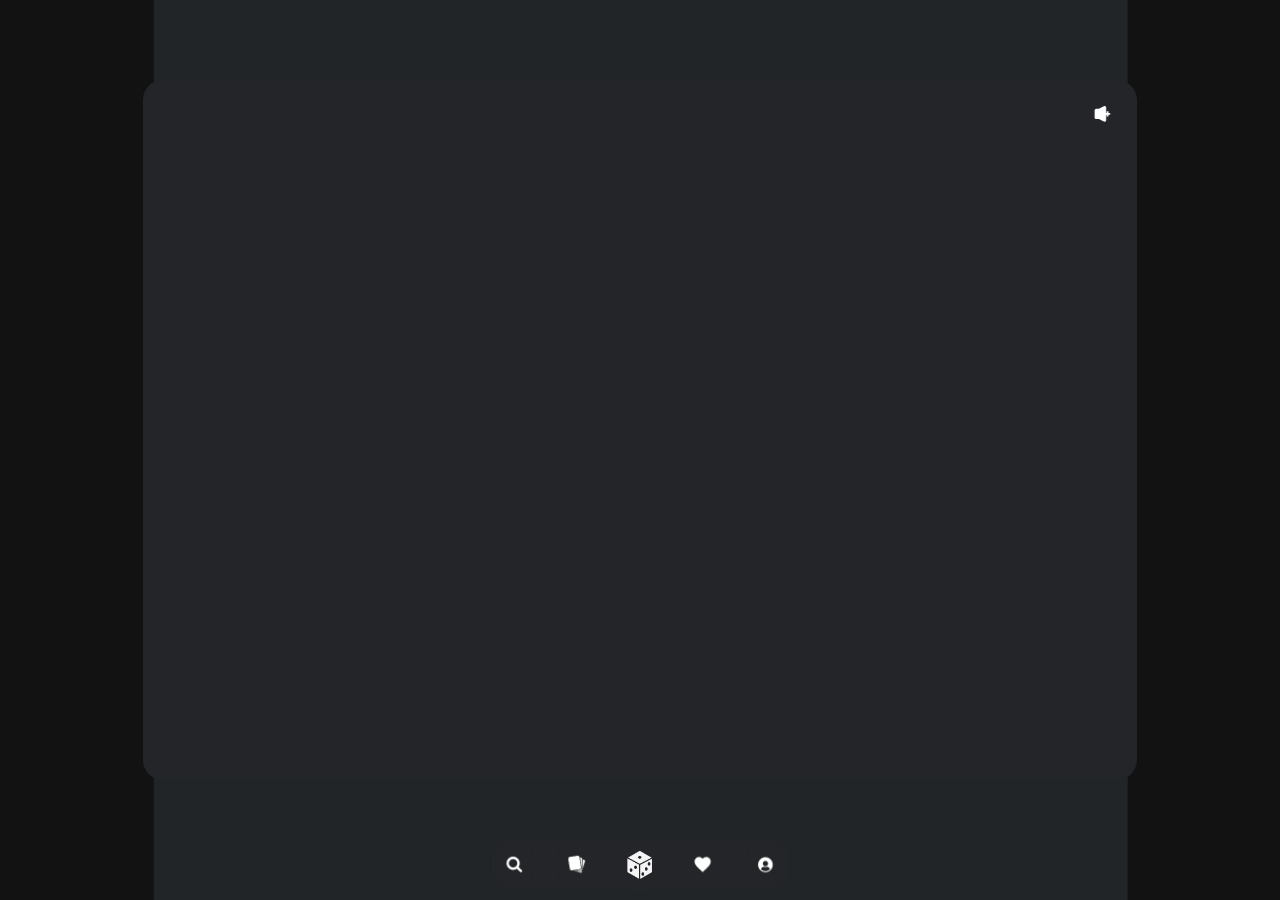
<file: moyaprila/index.html>
<!DOCTYPE html>
<html lang="en">
<head>
    <script src="https://telegram.org/js/telegram-web-app.js"></script>
    <script>
        // Инициализация Telegram WebApp
        const tg = window.Telegram.WebApp;
        tg.ready();
        tg.expand();
    </script>

    <meta charset="UTF-8">
    <meta name="viewport" content="width=device-width, initial-scale=1.0, maximum-scale=1.0, user-scalable=no">
    <title>English Cards</title>
    <style>
        :root {
            --tg-theme-bg-color: #121212;
            --tg-theme-text-color: #FFFFFF;
            --tg-theme-hint-color: #808080;
            --tg-theme-link-color: #FFFFFF;
            --tg-theme-button-color: #232528;
            --tg-theme-button-text-color: #FFFFFF;
        }

        html, body {
            margin: 0;
            padding: 0;
            height: 100%;
            overflow: hidden;
            background-color: var(--tg-theme-bg-color);
            color: var(--tg-theme-text-color);
        }
    
        #root {
            height: 100%;
        }

        * {
            margin: 0;
            padding: 0;
            box-sizing: border-box;
        }

        body {
            font-family: -apple-system, BlinkMacSystemFont, 'Segoe UI', Roboto, Oxygen, Ubuntu, Cantarell, sans-serif;
        }

        .app {
            width: 100%;
            height: 100vh;
            margin: 0 auto;
            display: flex;
            flex-direction: column;
            position: relative;
            background-color: var(--tg-theme-bg-color);
            overflow: hidden;
            padding-bottom: env(safe-area-inset-bottom, 83px);
        }

        .card-container {
            flex: 1;
            position: relative;
            padding: 20px;
            overflow: hidden;
            display: flex;
            align-items: center;
            justify-content: center;
            background-color: var(--tg-theme-bg-color);
        }

        .cards-stack {
            position: absolute;
            width: 89.25%;
            height: calc(96.6vh - 129.15px);
            left: 50%;
            transform: translateX(-50%);
            top: 80px;
        }

        .undercard {
            position: absolute;
            width: 148%;
            height: 148%;
            border-radius: 36px;
            left: 50%;
            transform: translateX(-50%);
            pointer-events: none;
            top: -178px;
            background: url('assets/icons/undercard.png') no-repeat center;
            background-size: cover;
            z-index: 0;
        }

        .card {
            position: absolute;
            width: 87%;
            height: calc(100% - 40px);
            background-color: var(--tg-theme-button-color);
            border-radius: 20px;
            padding: 14px 0;
            color: var(--tg-theme-text-color);
            cursor: grab;
            user-select: none;
            touch-action: none;
            transition: transform 0.3s ease, opacity 0.3s ease;
            left: 50%;
            transform: translateX(-50%);
            z-index: 2;
            will-change: transform, opacity;
        }

        .card-content {
            height: 100%;
            display: flex;
            flex-direction: column;
            width: 283.5px;
            margin: 0 auto;
        }

        .word-section {
            display: flex;
            align-items: flex-start;
            justify-content: space-between;
            margin-bottom: 0;
            width: 100%;
            height: 48px;
            padding: 10px 20px;
            position: absolute;
            top: 10px;
            left: 0;
        }

        .word-container {
            display: flex;
            flex-direction: column;
            gap: 3.6px;
            flex: 1;
            margin-right: 10.8px;
            overflow: hidden;
        }

        .word {
            font-size: 19px;
            font-weight: 600;
            color: var(--tg-theme-text-color);
            margin: 0;
            white-space: nowrap;
            overflow: hidden;
            text-overflow: ellipsis;
        }

        .sound-btn {
            background: none;
            border: none;
            cursor: pointer;
            padding: 3.6px;
            width: 27.9px;
            height: 27.9px;
            display: flex;
            align-items: center;
            justify-content: center;
            flex-shrink: 0;
        }

        .sound-btn svg {
            width: 27.9px;
            height: 27.9px;
            fill: var(--tg-theme-text-color);
        }

        .transcription {
            color: var(--tg-theme-hint-color);
            font-size: 14.4px;
            font-weight: 400;
            margin: 2px 0 0 0;
            height: 18px;
        }

        .description {
            color: var(--tg-theme-text-color);
            font-size: 15px;
            line-height: 1.5;
            margin-bottom: 0;
            height: 120px;
            overflow-y: auto;
            display: flex;
            align-items: center;
            justify-content: flex-start;
            text-align: left;
            padding: 0 20px;
            margin-top: 0;
            position: absolute;
            top: 68px;
            left: 0;
            right: 0;
        }

        .meanings {
            display: flex;
            flex-direction: column;
            gap: 8px;
            margin-bottom: 0;
            justify-content: center;
            width: 283.5px;
            height: 320px;
            position: absolute;
            bottom: 55px;
            left: 50%;
            transform: translateX(-50%);
            padding: 0 5px;
        }

        .meaning {
            background-color: var(--tg-theme-button-color);
            padding: 8px;
            border-radius: 14.4px;
            display: grid;
            grid-template-columns: 85px 1fr;
            gap: 11.7px;
            height: 100px;
        }

        .meaning-image {
            width: 85px;
            height: 80px;
            object-fit: cover;
            border-radius: 10.8px;
            justify-self: center;
            align-self: center;
        }

        .meaning-content {
            display: flex;
            flex-direction: column;
            justify-content: center;
            gap: 3.6px;
        }

        .meaning-phrase {
            font-size: 14.4px;
            font-weight: 600;
            color: var(--tg-theme-text-color);
            height: 21.6px;
            display: -webkit-box;
            -webkit-line-clamp: 1;
            -webkit-box-orient: vertical;
            overflow: hidden;
        }

        .meaning-text {
            font-size: 14.4px;
            line-height: 1.5;
            color: var(--tg-theme-hint-color);
            height: 21.6px;
            display: -webkit-box;
            -webkit-line-clamp: 1;
            -webkit-box-orient: vertical;
            overflow: hidden;
        }

        .tags {
            height: 31.2px;
            display: flex;
            flex-wrap: wrap;
            gap: 9.36px;
            overflow: hidden;
            position: absolute;
            bottom: 12px;
            left: 50%;
            transform: translateX(-50%);
            width: 283.5px;
            padding: 0 5px 5px 5px;
        }

        .tag {
            background-color: var(--tg-theme-button-color);
            padding: 4.212px 8.424px;
            border-radius: 10.8px;
            font-size: 12.87px;
            color: var(--tg-theme-hint-color);
            white-space: nowrap;
            display: flex;
            align-items: center;
            justify-content: center;
        }

        .navigation {
            height: 70.55px;
            background-color: #000000;
            border-radius: 15.3px 15.3px 0 0;
            display: flex;
            justify-content: flex-start;
            align-items: center;
            padding: 0;
            position: fixed;
            bottom: env(safe-area-inset-bottom, 30px);
            left: 50%;
            transform: translateX(-50%);
            background: url('assets/icons/iconsbackground.png') no-repeat center center;
            background-size: 95% 67%;
            gap: 0;
            width: 72.675%;
            max-width: 314.5px;
        }

        .nav-btn {
            background: none;
            border: none;
            width: 20%;
            height: 69.615px;
            padding: 0;
            cursor: pointer;
            transition: transform 0.2s ease;
            position: relative;
            display: flex;
            align-items: center;
            justify-content: center;
            flex-shrink: 0;
            z-index: 1;
            margin: 0;
        }

        .nav-btn img {
            width: 46.665px;
            height: 46.665px;
            object-fit: contain;
            display: block;
            position: relative;
        }

        #randomBtn img {
            width: 53.55px;
            height: 53.55px;
        }

        .nav-btn:hover {
            transform: scale(1.1);
        }

        .next-card {
            position: absolute;
            width: 87%;
            height: calc(100% - 40px);
            background-color: var(--tg-theme-button-color);
            border-radius: 20px;
            padding: 14px 0;
            color: var(--tg-theme-text-color);
            left: 50%;
            transform: translateX(-50%);
            opacity: 0;
            transition: opacity 0.3s ease;
            z-index: 1;
            will-change: opacity;
        }

        .next-card .card-content {
            height: 100%;
            display: flex;
            flex-direction: column;
            width: 283.5px;
            margin: 0 auto;
        }

        @media (max-width: 390px) {
            .app {
                max-width: 100%;
            }
            
            .card, .next-card {
                width: 100%;
            }
            
            .card-content, .meanings, .tags {
                width: 100%;
                max-width: 283.5px;
            }
        }
    </style>
</head>
<body>
    <div class="app">
        <div class="card-container">
            <div class="cards-stack">
                <div class="undercard"></div>
                <div class="next-card">
                    <div class="card-content">
                        <div class="word-section">
                            <div class="word-container">
                                <h1 class="word"></h1>
                                <p class="transcription"></p>
                            </div>
                            <button class="sound-btn">
                                <svg xmlns="http://www.w3.org/2000/svg" viewBox="0 0 24 24">
                                    <path d="M14.47 3.12c-.28-.14-.58-.21-.89-.21-.31 0-.61.07-.89.21L7 6H4c-1.1 0-2 .9-2 2v8c0 1.1.9 2 2 2h3l5.69 2.88c.28.14.58.21.89.21.31 0 .61-.07.89-.21.55-.28.89-.84.89-1.44V4.56c0-.6-.34-1.16-.89-1.44zM16 15h2v-2h2v-2h-2V9h-2v2h-2v2h2v2z"/>
                                </svg>
                            </button>
                        </div>
                        <p class="description"></p>
                        <div class="meanings"></div>
                        <div class="tags"></div>
                    </div>
                </div>
                <div class="card">
                    <div class="card-content">
                        <div class="word-section">
                            <div class="word-container">
                                <h1 class="word"></h1>
                                <p class="transcription"></p>
                            </div>
                            <button class="sound-btn">
                                <svg xmlns="http://www.w3.org/2000/svg" viewBox="0 0 24 24">
                                    <path d="M14.47 3.12c-.28-.14-.58-.21-.89-.21-.31 0-.61.07-.89.21L7 6H4c-1.1 0-2 .9-2 2v8c0 1.1.9 2 2 2h3l5.69 2.88c.28.14.58.21.89.21.31 0 .61-.07.89-.21.55-.28.89-.84.89-1.44V4.56c0-.6-.34-1.16-.89-1.44zM16 15h2v-2h2v-2h-2V9h-2v2h-2v2h2v2z"/>
                                </svg>
                            </button>
                        </div>
                        <p class="description"></p>
                        <div class="meanings"></div>
                        <div class="tags"></div>
                    </div>
                </div>
            </div>
        </div>
        <div class="navigation">
            <button class="nav-btn search-btn">
                <img src="assets/icons/search.png" alt="Search">
            </button>
            <button class="nav-btn cards-btn" onclick="window.location.href='cards.html'">
                <img src="assets/icons/cards.png" alt="Cards">
            </button>
            <button class="nav-btn" id="randomBtn">
                <img src="assets/icons/dice.png" alt="Random">
            </button>
            <button class="nav-btn favorite-btn">
                <img src="assets/icons/heart.png" alt="Favorites">
            </button>
            <button class="nav-btn profile-btn">
                <img src="assets/icons/profile.png" alt="Profile">
            </button>
        </div>
    </div>
    <script>
        class CardManager {
            constructor() {
                this.tg = window.Telegram.WebApp;
                this.cards = [
                    {
                        "word": "chase",
                        "transcription": "[чейс]",
                        "description": "Используется в ситуациях преследования или стремления к чему-то. Так же chase может значить выгонять что-то или кого-то.",
                        "meanings": [
                            {
                                "phrase": "chase a thief",
                                "translation": "преследовать вора",
                                "image": "assets/images/chase1.png"
                            },
                            {
                                "phrase": "chase a dream",
                                "translation": "гнаться за мечтой",
                                "image": "assets/images/chase2.png"
                            },
                            {
                                "phrase": "chase away",
                                "translation": "прогнать прочь",
                                "image": "assets/images/chase3.png"
                            }
                        ],
                        "audio": "assets/audio/chase.mp3",
                        "tags": [
                            "B2",
                            "База"
                        ],
                        "profession": null
                    },
                    {
                        "word": "run",
                        "transcription": "[ран]",
                        "description": "Означает перемещение быстрым шагом, а также использование чего-либо.",
                        "meanings": [
                            {
                                "phrase": "run fast",
                                "translation": "бежать быстро",
                                "image": "assets/images/run1.png"
                            },
                            {
                                "phrase": "run a program",
                                "translation": "запустить программу",
                                "image": "assets/images/run2.png"
                            },
                            {
                                "phrase": "run a business",
                                "translation": "управлять бизнесом",
                                "image": "assets/images/run3.png"
                            }
                        ],
                        "audio": "assets/audio/run.mp3",
                        "tags": [
                            "A2",
                            "База"
                        ],
                        "profession": null
                    },
                    {
                        "word": "build",
                        "transcription": "[билд]",
                        "description": "Строить или создавать что-либо — дом, проект или бизнес.",
                        "meanings": [
                            {
                                "phrase": "build a house",
                                "translation": "построить дом",
                                "image": "assets/images/build1.png"
                            },
                            {
                                "phrase": "build a career",
                                "translation": "построить карьеру",
                                "image": "assets/images/build2.png"
                            },
                            {
                                "phrase": "build trust",
                                "translation": "завоевать доверие",
                                "image": "assets/images/build3.png"
                            }
                        ],
                        "audio": "assets/audio/build.mp3",
                        "tags": [
                            "B1",
                            "База"
                        ],
                        "profession": null
                    }
                ];
                this.currentIndex = 0;
                this.nextIndex = 1;
                console.log('CardManager initialized with', this.cards.length, 'cards');
                this.setupEventListeners();
                this.setupSwipe();
                this.showCard(this.currentIndex);
                this.preloadNextImages();
            }

            preloadNextImages() {
                const nextCard = this.cards[this.nextIndex];
                if (nextCard) {
                    nextCard.meanings.forEach(meaning => {
                        const img = new Image();
                        img.src = meaning.image;
                    });
                }
            }

            setupEventListeners() {
                console.log('Setting up event listeners');
                const soundBtn = document.querySelector('.sound-btn');
                const randomBtn = document.querySelector('#randomBtn');
                
                if (soundBtn) {
                    soundBtn.addEventListener('click', () => this.playSound());
                } else {
                    console.error('Sound button not found');
                }
                
                if (randomBtn) {
                    randomBtn.addEventListener('click', () => this.showRandomCard());
                } else {
                    console.error('Random button not found');
                }
            }

            setupSwipe() {
                console.log('Setting up swipe');
                const card = document.querySelector('.card');
                if (!card) {
                    console.error('Card element not found');
                    return;
                }

                let startX = 0;
                let currentX = 0;
                let isDragging = false;

                const startDragging = (e) => {
                    isDragging = true;
                    startX = e.type === 'mousedown' ? e.pageX : e.touches[0].pageX;
                    currentX = 0;
                    card.style.transition = 'none';
                };

                const drag = (e) => {
                    if (!isDragging) return;

                    e.preventDefault();
                    const x = e.type === 'mousemove' ? e.pageX : e.touches[0].pageX;
                    const diff = x - startX;
                    currentX = diff;
                    
                    const rotation = diff * 0.1;
                    card.style.transform = `translateX(calc(-50% + ${diff}px)) rotate(${rotation}deg)`;

                    const opacity = Math.max(1 - Math.abs(diff) / 400, 0);
                    card.style.opacity = opacity;

                    const nextOpacity = Math.min(Math.abs(diff) / 400, 1);
                    const nextCard = document.querySelector('.next-card');
                    if (nextCard) {
                        nextCard.style.opacity = nextOpacity;
                    }
                };

                const endDragging = () => {
                    if (!isDragging) return;
                    
                    isDragging = false;
                    card.style.transition = 'transform 0.3s ease, opacity 0.3s ease';

                    if (Math.abs(currentX) > 100) {
                        const direction = currentX > 0 ? 1 : -1;
                        card.style.transform = `translateX(calc(-50% + ${direction * window.innerWidth}px)) rotate(${direction * 45}deg)`;
                        card.style.opacity = '0';
                        
                        const nextCard = document.querySelector('.next-card');
                        if (nextCard) {
                            nextCard.style.opacity = '1';
                        }
                        
                        requestAnimationFrame(() => {
                            setTimeout(() => {
                                card.style.transition = 'none';
                                nextCard.style.transition = 'none';
                                
                                this.currentIndex = (this.currentIndex + 1) % this.cards.length;
                                this.nextIndex = (this.currentIndex + 1) % this.cards.length;
                                
                                card.style.transform = 'translateX(-50%)';
                                card.style.opacity = '1';
                                nextCard.style.opacity = '0';
                                
                                this.showCard(this.currentIndex);
                                this.preloadNextImages();
                            }, 300);
                        });
                    } else {
                        card.style.transform = 'translateX(-50%)';
                        card.style.opacity = '1';
                        const nextCard = document.querySelector('.next-card');
                        if (nextCard) {
                            nextCard.style.opacity = '0';
                        }
                    }
                };

                card.addEventListener('touchstart', startDragging, { passive: false });
                card.addEventListener('touchmove', drag, { passive: false });
                card.addEventListener('touchend', endDragging);

                card.addEventListener('mousedown', startDragging);
                document.addEventListener('mousemove', drag);
                document.addEventListener('mouseup', endDragging);
            }

            showCard(index) {
                console.log('Showing card at index:', index);
                if (!this.cards || !this.cards.length) {
                    console.error('No cards available');
                    return;
                }

                const card = this.cards[index];
                if (!card) {
                    console.error('Invalid card index:', index);
                    return;
                }

                console.log('Card data:', card);

                this.updateCardContent('.card', card);
                
                const nextCard = this.cards[this.nextIndex];
                if (nextCard) {
                    this.updateCardContent('.next-card', nextCard);
                }
            }

            updateCardContent(selector, card) {
                const cardElement = document.querySelector(selector);
                if (!cardElement) return;

                const wordElement = cardElement.querySelector('.word');
                const transcriptionElement = cardElement.querySelector('.transcription');
                const descriptionElement = cardElement.querySelector('.description');
                const meaningsContainer = cardElement.querySelector('.meanings');
                const tagsContainer = cardElement.querySelector('.tags');
                const soundBtn = cardElement.querySelector('.sound-btn');

                if (!wordElement || !transcriptionElement || !descriptionElement || !meaningsContainer || !tagsContainer || !soundBtn) {
                    console.error('Some elements not found in', selector);
                    return;
                }

                soundBtn.onclick = () => this.playSound();

                wordElement.textContent = card.word;
                transcriptionElement.textContent = card.transcription;
                descriptionElement.textContent = card.description;

                meaningsContainer.innerHTML = card.meanings.map(meaning => 
                    `<div class="meaning">
                        <img src="${meaning.image}" alt="${meaning.translation}" class="meaning-image">
                        <div class="meaning-content">
                            <div class="meaning-phrase">${meaning.phrase}</div>
                            <div class="meaning-text">${meaning.translation}</div>
                        </div>
                    </div>`
                ).join('');

                const allTags = [...card.tags];
                if (card.profession) allTags.push(card.profession);
                tagsContainer.innerHTML = allTags.map(tag => 
                    `<span class="tag">${tag}</span>`
                ).join('');
            }

            showRandomCard() {
                const randomIndex = Math.floor(Math.random() * this.cards.length);
                this.showCard(randomIndex);
            }

            playSound() {
                const card = this.cards[this.currentIndex];
                if (card && card.audio) {
                    const audio = new Audio(card.audio);
                    audio.play().catch(error => {
                        console.error('Error playing audio:', error);
                    });
                }
            }
        }

        // Инициализация приложения после загрузки DOM
        document.addEventListener('DOMContentLoaded', () => {
            const cardManager = new CardManager();
        });
    </script>
</body>
</html>
</file>
